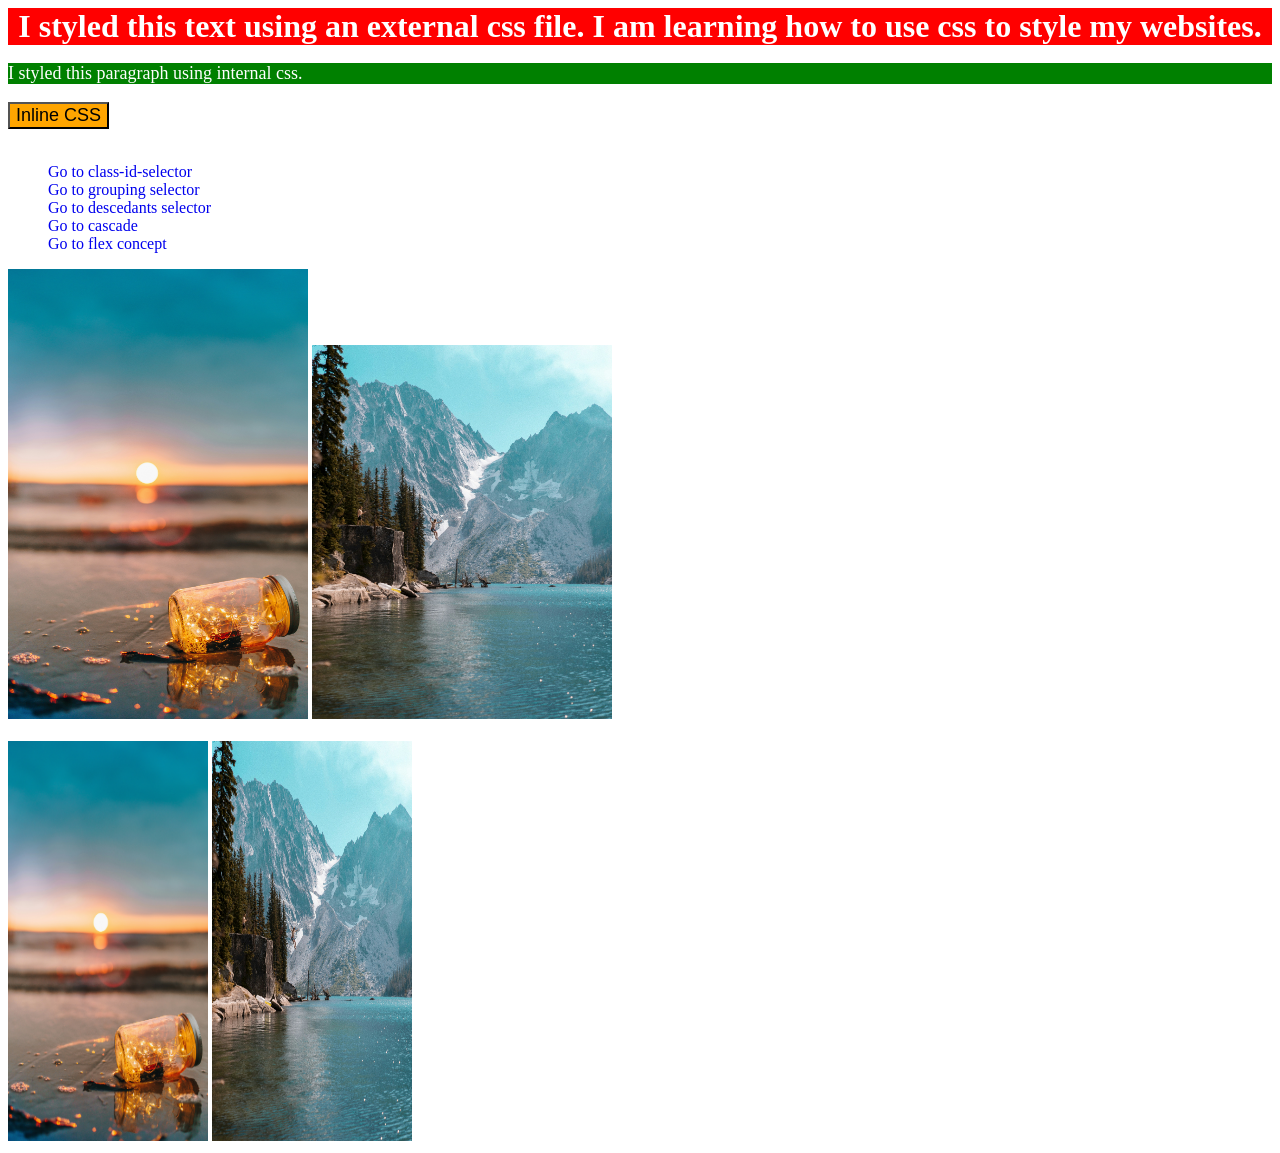
<file: index.html>
<!DOCTYPE html>
<html lang="en">
<head>
    <meta charset="UTF-8">
    <meta name="viewport" content="width=device-width, initial-scale=1.0">
    <title>CSS EXERCISE</title>
    <link rel="stylesheet" href="method.css">
    <style>
        p{
            color:white;
            background-color:green;
            font-size:18px;
        }
        .img1, .img2{
            width:300px;
        }
        .img3, .img4{
            width:200px;
            height: 400px;
        }
    </style>
</head>
<body>
    <div>
        I styled this text using an external css file. I am learning how to use css to style my websites.
    </div>
    <p>I styled this paragraph using internal css.</p>
    <button style="background-color:orange; font-size:18px;" type="button">Inline CSS</button>
   <br><br>
   <ul style="list-style-type:none;">
    <li><a href="class-id-selector.html" style="text-decoration: none;">Go to class-id-selector</a></li>
    <li><a href="grouping-selector.html" style="text-decoration: none;">Go to grouping selector</a></li>
    <li><a href="descedants.html" style="text-decoration: none;">Go to descedants selector</a></li>
    <li><a href="cascade.html" style="text-decoration: none;">Go to cascade</a></li>
    <a href="flexx.html" style="text-decoration: none;">Go to flex concept</a></li>
    </ul>

    <img class="img1" src="images/pict1.jpg" alt="pict1">
    <img class="img2" src="images/pict2.jpg" alt="pict2">
    <br><br>
    <img class="img3" src="images/pict1.jpg" alt="pict1">
    <img class="img4" src="images/pict2.jpg" alt="pict2">
    
</body>
</html>
</file>
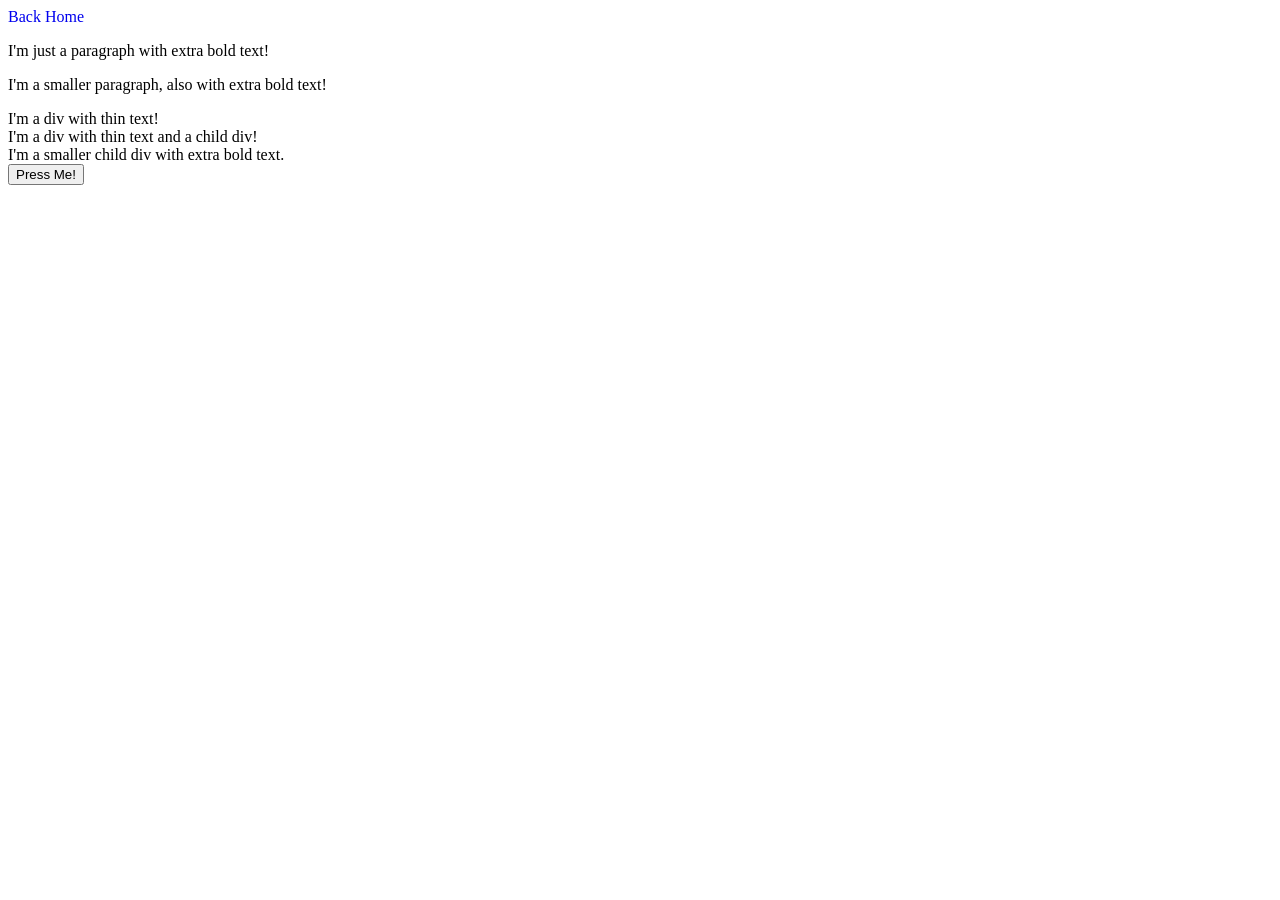
<file: cascade.html>
<!DOCTYPE html>
<html lang="en">
<head>
    <meta charset="UTF-8">
    <meta name="viewport" content="width=device-width, initial-scale=1.0">
    <title>CASCADE CSS</title>
    <link rel="stylesheet" href="cascade.css">
</head>
<body>
     <a href="index.html" style="text-decoration: none;">Back Home</a>
     <p class="parag">I'm just a paragraph with extra bold text!</p>
     <p class="small-para">I'm a smaller paragraph, also with extra bold text!</p>

     <!-- <button id="comfirm-button" class="comfirm button">Confirm</button>
     <button id="cancel-button" class="cancel button">Cancel</button> -->

    <div class="text">I'm a div with thin text!</div>
    <div class="text">I'm a div with thin text and a child div!
    <div class="text child">I'm a smaller child div with extra bold text.</div>
    </div>
    <!-- <button>Your Name is Joseph?</button> -->

    <button>Press Me!</button>
    <div id="greeting"></div>
  

    <script>

        const button = document.querySelector("button");

        function greet(){
            const name = prompt("What is your name?");
            const nameUpper = name.toUpperCase();
            const greeting = document.querySelector("#greeting");
            greeting.textContent = `Hello ${nameUpper}, nice to meet you!`;
        }

        button.addEventListener("click",greet);

        console.log("One day you will knew\nthat you are the best programmer in the world!");

        const coolbandname ="Front ";
        const number = 242;
        const bandname = coolbandname + number;
        console.log(coolbandname + number);
        console.log("The band name is " + bandname);
        console.log("The length of the band name is " + coolbandname.length);

        const firstName = "Joseph Jackson Nsunza";

        if(firstName.startsWith("Nsunza")){
            console.log("The name starts with nsunza");
        } else {
            console.log("The name does not start with nsunza");
        }

        if(firstName.endsWith("Nsunza")){
            console.log("The name ends with nsunza");
        } else {
            console.log("The name does not end with nsunza");
        }

        if(firstName.includes("Nsu")){
            console.log("The name of the subject is found");
        } else {
            console.log("The name does not contain the subject");
        }


        // let firstname ="Joseph";
        // let lastname = "Jackson";
        // let age=26;
        // const pi =3.14;
        // // pi = 3.14159;
        // console.log("The known value of pi is " +pi);
        // console.log("Hello " + firstname + " " + lastname);
        // console.log("Your age is " + age);

        // const max = 57;
        // const actual = max - 13;
        // const percentage = actual / max;
        // console.log("The percentage is " + percentage);

        // let age = 27,
        //     firstName = "Joseph",
        //     lastName = "Jackson";


        // function updateName() {
        // const name = prompt("Enter a new name");
        // button.textContent = `My name is : ${name}`;
        // }

        // const button = document.querySelector("button");

        // button.addEventListener("click", updateName);
        
            
    </script>
</body>


</html>
</file>
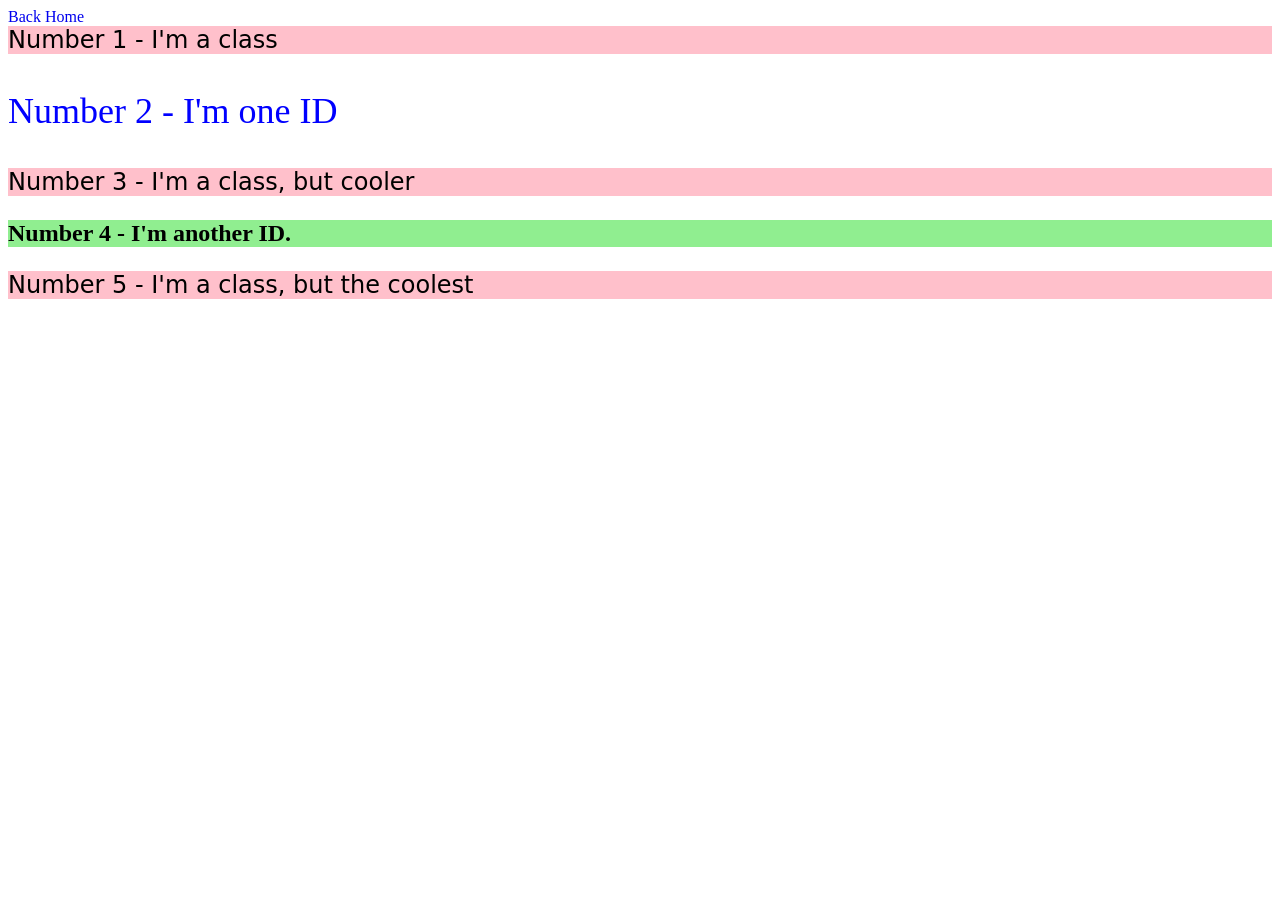
<file: class-id-selector.html>
<!DOCTYPE html>
<html lang="en">
<head>
    <meta charset="UTF-8">
    <meta name="viewport" content="width=device-width, initial-scale=1.0">
    <title>Class-ID Selectors</title>
    <link rel="stylesheet" href="class-id-selector.css">
</head>
<body>
    <a href="index.html" style="text-decoration: none;">Back Home</a>
    <div class="myDiv">Number 1 - I'm a class</div>
    <p id="i">Number 2 - I'm one ID</p>
    <div class="myDiv">Number 3 - I'm a class, but cooler</div>
    <p id="i4">Number 4 - I'm another ID.</p>
    <div class="myDiv">Number 5 - I'm a class, but the coolest</div>
</body>
</html>
</file>
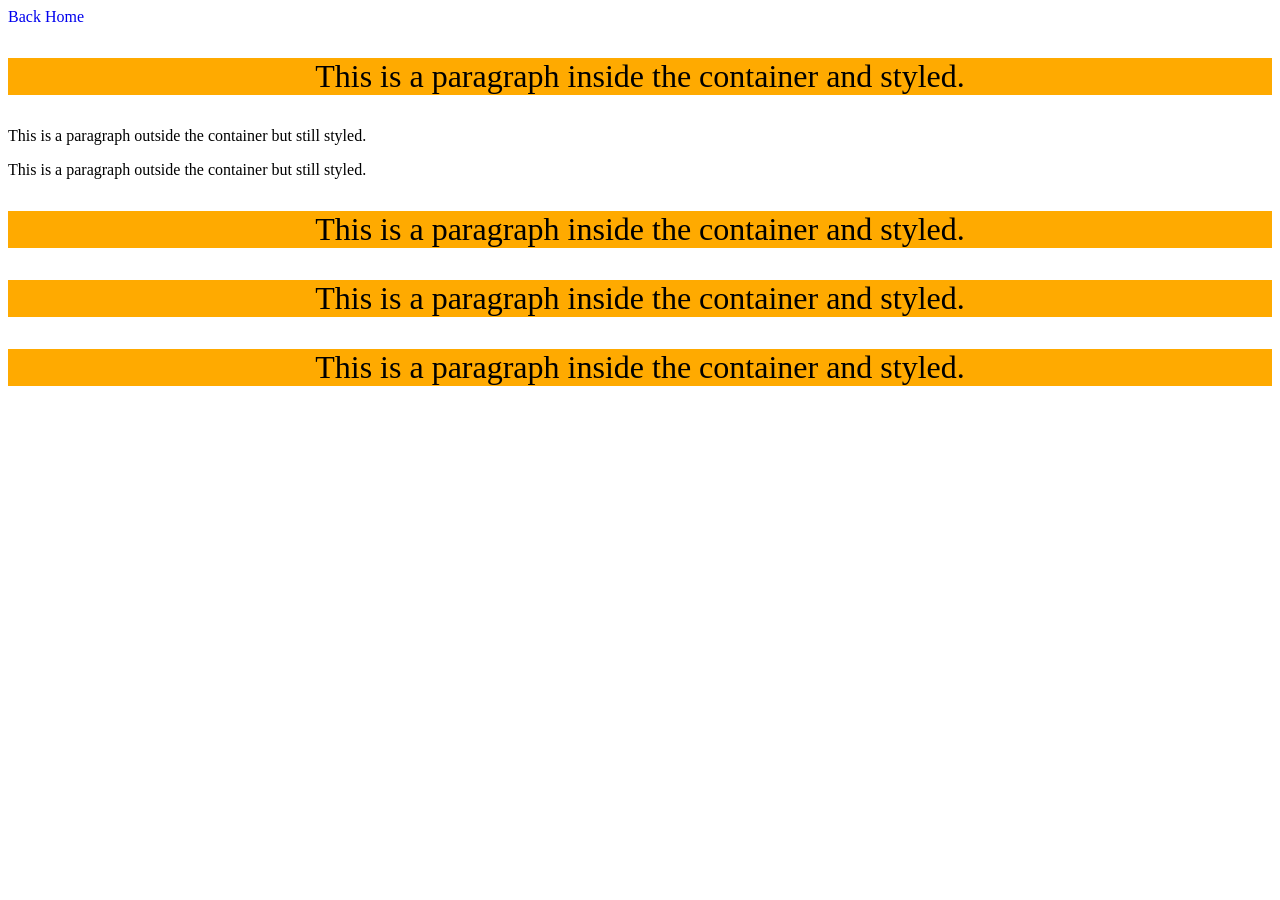
<file: descedants.html>
<!DOCTYPE html>
<html lang="en">
<head>
    <meta charset="UTF-8">
    <meta name="viewport" content="width=device-width, initial-scale=1.0">
    <title>Descedants</title>
    <style>
        .container .text{
    background-color:rgb(255, 170, 0);
    color:rgb(0, 0, 0);
    font-size:32px;
    text-align:center;
   
}
    </style>
</head>
<body>
     <a href="index.html" style="text-decoration: none;">Back Home</a>
    <div class="container">
        <p class="text">This is a paragraph inside the container and styled.</p>
    </div>
    <p class="text">This is a paragraph outside the container but still styled.</p>
    <p class="text">This is a paragraph outside the container but still styled.</p>

    <div class="container">
        <p class="text">This is a paragraph inside the container and styled.</p>
        <p class="text">This is a paragraph inside the container and styled.</p>
        <p class="text">This is a paragraph inside the container and styled.</p>
    </div>
</body>
</html>
</file>
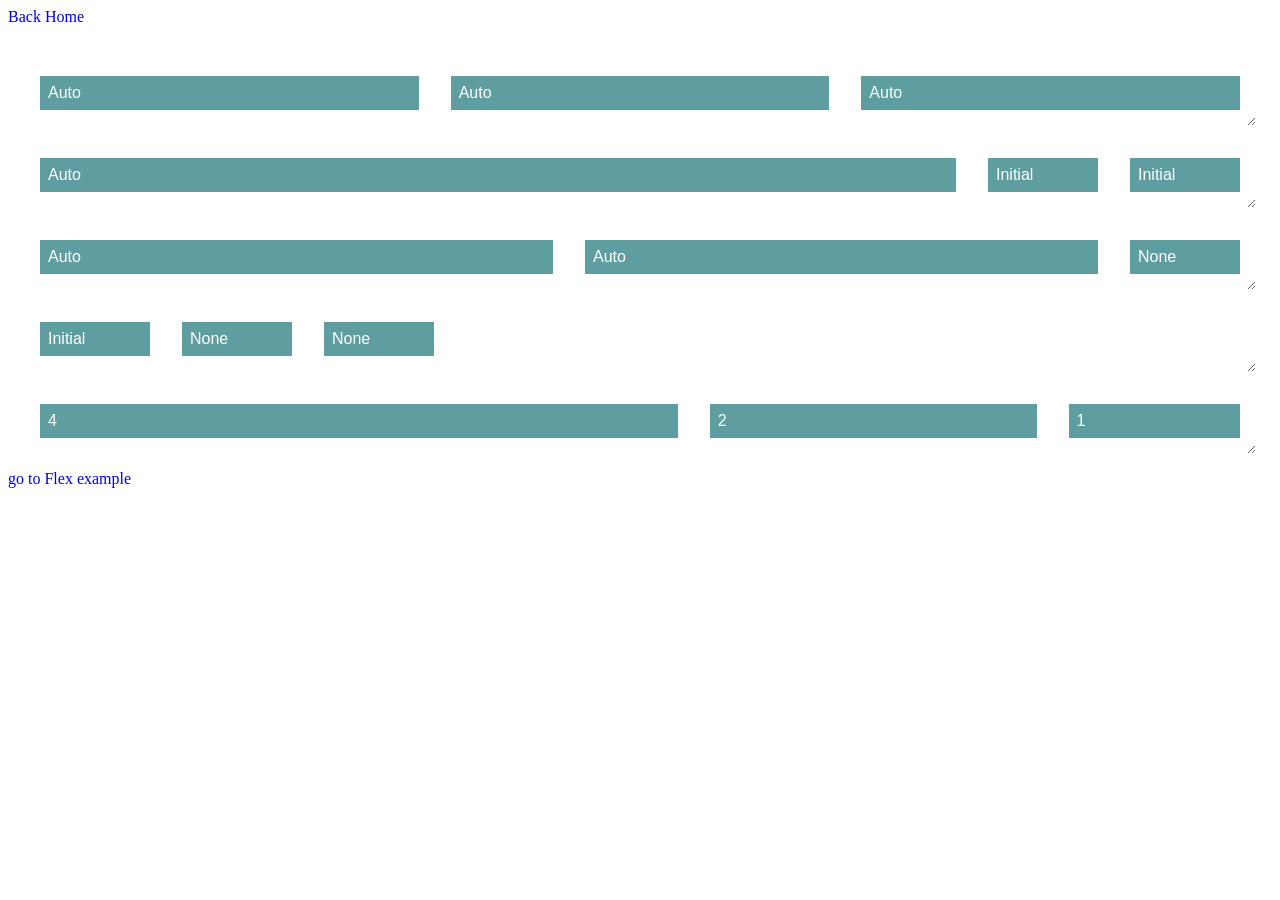
<file: flexx.html>
<!DOCTYPE html>
<html lang="en">
<head>
    <meta charset="UTF-8">
    <meta name="viewport" content="width=device-width, initial-scale=1.0">
    <title>Flex concept</title>
    <link rel="stylesheet" href="flexx.css">
</head>
<body>
    <a href="index.html" style="text-decoration: none;">Back Home</a><br><br>
    <div class="flex-container">
        <div class="item auto">Auto</div>
        <div class="item auto">Auto</div>
        <div class="item auto">Auto</div>
    </div>

      <div class="flex-container">
        <div class="item auto">Auto</div>
        <div class="item initial">Initial</div>
        <div class="item initial">Initial</div>
    </div>

      <div class="flex-container">
        <div class="item auto">Auto</div>
        <div class="item auto">Auto</div>
        <div class="item three">None</div>
    </div>

      <div class="flex-container">
        <div class="item initial">Initial</div>
        <div class="item none">None</div>
        <div class="item none">None</div>
    </div>

     <div class="flex-container">
        <div class="item four">4</div>
        <div class="item two">2</div>
        <div class="item one">1</div>
    </div>
    <a href="flexxx.html" style="text-decoration: none;">go to Flex example</a><br><br>
</body>
</html>
</file>
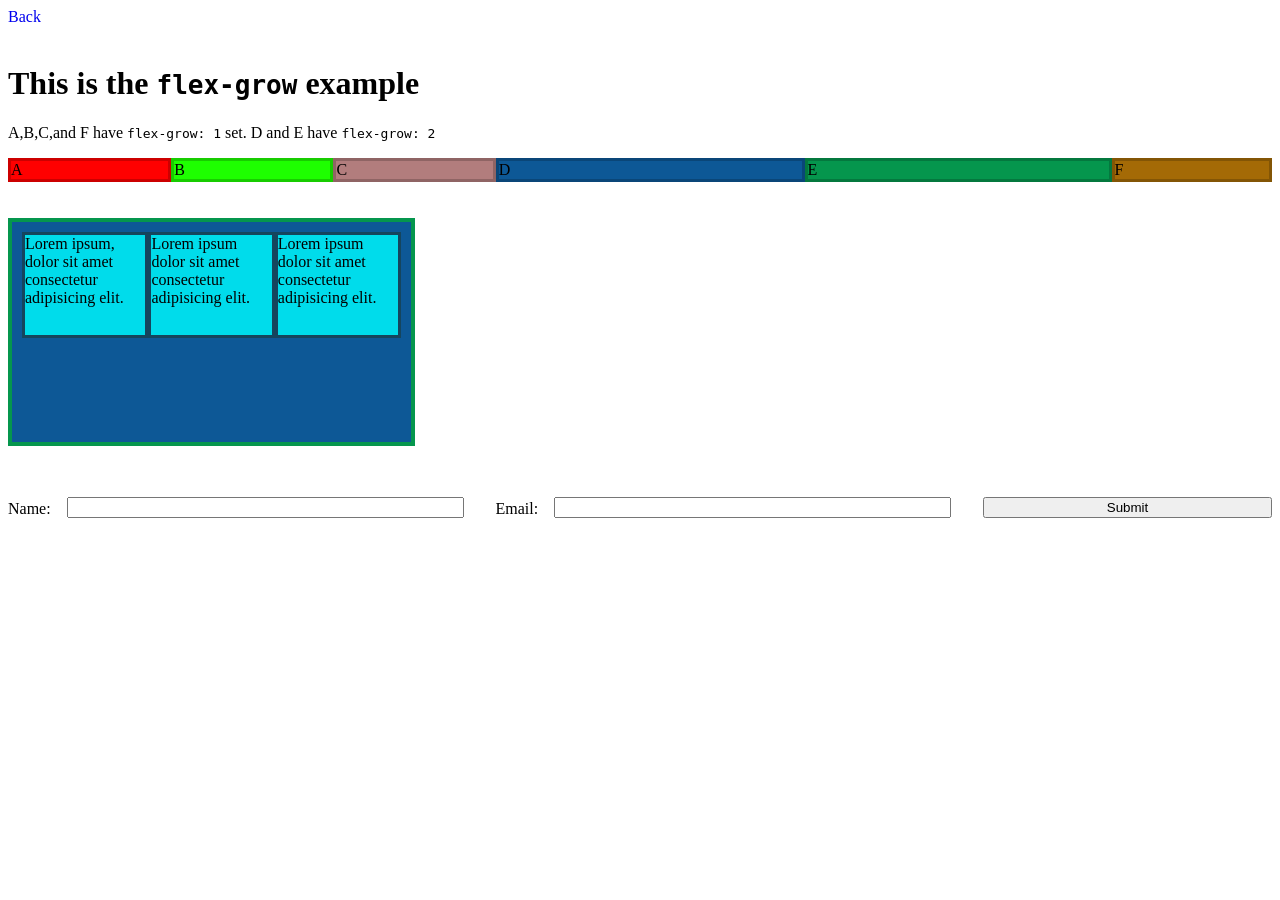
<file: flexxx.html>
<!DOCTYPE html>
<html lang="en">
<head>
    <meta charset="UTF-8">
    <meta name="viewport" content="width=device-width, initial-scale=1.0">
    <title>Flex grow example advanced</title>
    <link rel="stylesheet" href="flexxx.css">
</head>
<body>
    <a href="flexx.html" style="text-decoration: none;">Back</a><br><br>
    <h1>This is the <code>flex-grow</code> example</h1>
    <p>
        A,B,C,and F have <code>flex-grow: 1</code> set. D and E have <code>flex-grow: 2</code> 
    </p>
    <div id="content">
        <div class="box1">A</div>
        <div class="box2">B</div>
        <div class="box3">C</div>
        <div class="box4">D</div>
        <div class="box5">E</div> 
        <div class="box6">F</div>       
    </div>
<br><br>
    <div class="container">
        <div class="item">Lorem ipsum, dolor sit amet consectetur adipisicing elit.</div>
        <div class="item">Lorem ipsum dolor sit amet consectetur adipisicing elit.</div>
        <div class="item">Lorem ipsum dolor sit amet consectetur adipisicing elit. </div>
    </div>
    <br><br>

    <div class="form-container">
        <form>
            <label for="name">Name:</label>
            <input type="text" id="name" name="name"><br><br>
            <label for="email">Email:</label>
            <input type="email" id="email" name="email"><br><br>
            <input id="butn" type="submit" value="Submit">
        </form>
    </div>
</body>
</html>
</file>
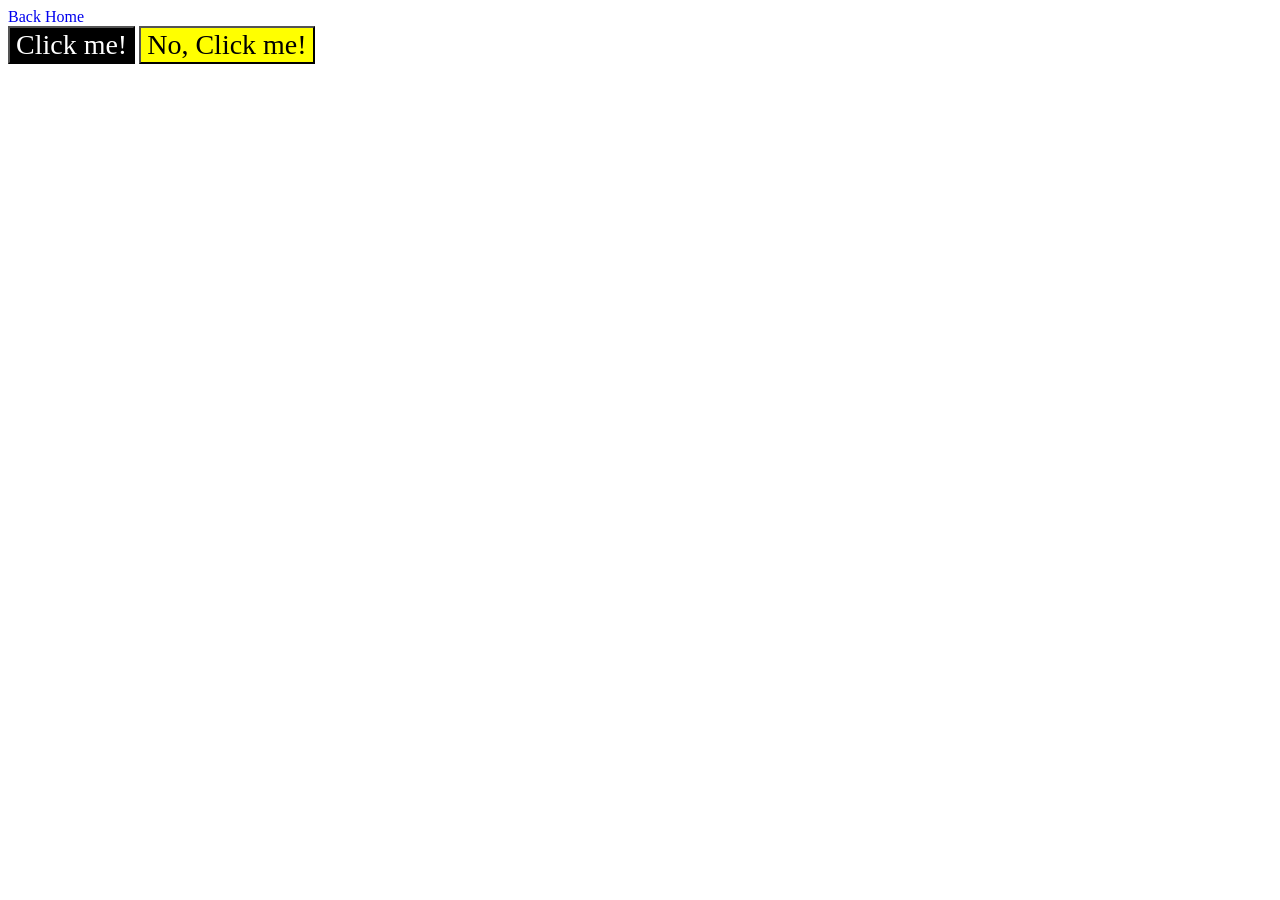
<file: grouping-selector.html>
<!DOCTYPE html>
<html lang="en">
<head>
    <meta charset="UTF-8">
    <meta name="viewport" content="width=device-width, initial-scale=1.0">
    <title>Grouping Selector</title>
    <style>
        .btn1, .btn2{
          
            font-size:28px;
            cursor:pointer;
            font-family:Times new roman, Helvetica, sans-serif;
        }
        .btn1{
            background-color:black;
            color:white;
        }
        .btn2{
            background-color:yellow;
            color:black;
        }
    </style>
</head>
<body>
    <a href="index.html" style="text-decoration: none;">Back Home</a>
    <div class="outerdiv">
        <button class="btn1" type="button">Click me!</button>
        <button class="btn2" type="button">No, Click me!</button>
    </div>
</body>
</html>
</file>
<file: method.css>
div{
    background-color:red;
    color:white;
    font-size:32px;
    text-align:center;
    font-weight:bold;
}
</file>
<file: cascade.css>
/* *{
    outline: 2px solid red;
}
.parag{
    font-size: 32px;
    font-weight: bold;

}
.small-para{
    
    font-weight: bold;
    font-size: 20px;
}

#comfirm-button{
    background-color: green;
    color: white;
    font-size: 20px;
    cursor: pointer;
}

#cancel-button{
    background-color: rgb(255, 255, 255);
    color: rgb(0, 0, 0);
    font-size: 20px;
    cursor: pointer;
}

.text{
    font-size: 20px;
    font-weight: thin;
}

.text div{
    font-size: 20px;
    font-weight: bold;
} */
</file>
<file: class-id-selector.css>
.myDiv{
    background-color: pink;
    font-family: Verdana,Dejavu sans,sans-serif;
    font-size: 24px;    
}

#i{
   color: blue;
    font-size: 36px;

}
#i4{
    background-color: lightgreen;
    font-size: 24px;
    font-weight: bold;
}
</file>
<file: flexx.css>
*{
    box-sizing:border-box;
}

.flex-container{
display: flex;
resize:horizontal;
background-color: #ffffff;
margin:1em;
overflow:hidden;
flex-direction:row;
} 

.item{
    margin: 1em;
    padding:0.5em;
    width: 110px;
    min-width: 0%;
    background-color:cadetblue;
    color:white;
    font-family:'Segoe UI', Tahoma, Geneva, Verdana, sans-serif;
    font-size:medium;
}

.auto{
    flex:auto;
}

.initial{
    flex:initial;
}

.four{
    flex:4;
}

.two{
    flex:2;
}

.one{
    flex:1;
}
</file>
<file: flexxx.css>
#content{
    display: flex;
}

div > div{
    border: 3px solid rgb(0 0 0 / 20%)
}

.box1,
.box2,
.box3,
.box6{
    flex-grow: 1;
}

.box4,
.box5{
    flex-grow: 2;
    border:3px solid rgb(0 0 0 / 20%);
}

.box1{
    background-color: #ff0000;
}
.box2{
    background-color: #1eff00;
}
.box3{
    background-color: #b27d7d;
}
.box4{
    background-color: #0d5896;
}
.box5{
    background-color: #05964d;
}
.box6{
    background-color: #a46a06;
}

.container{
  display: flex;
  background-color:#0d5896;
  height: 200px;
  width:30%;
  padding: 10px;
  border: 4px solid #05964d;
  
}

.item{
    height:100px;
    width:100px;
    background-color: #00dceb;
    border: 3px solid #15455d;
   flex:1;
}


/* form styled here */

form{
    display: flex;
    flex-wrap: wrap;
    align-items: flex-end;
    gap:16px;

}

#name{
    flex-grow: 1;
    flex-basis: 180px;
}
#email{
    flex-grow: 1;
    flex-basis: 180px;
}

#butn{
    flex-grow: 1;
    flex-basis: 80px;
}
</file>
